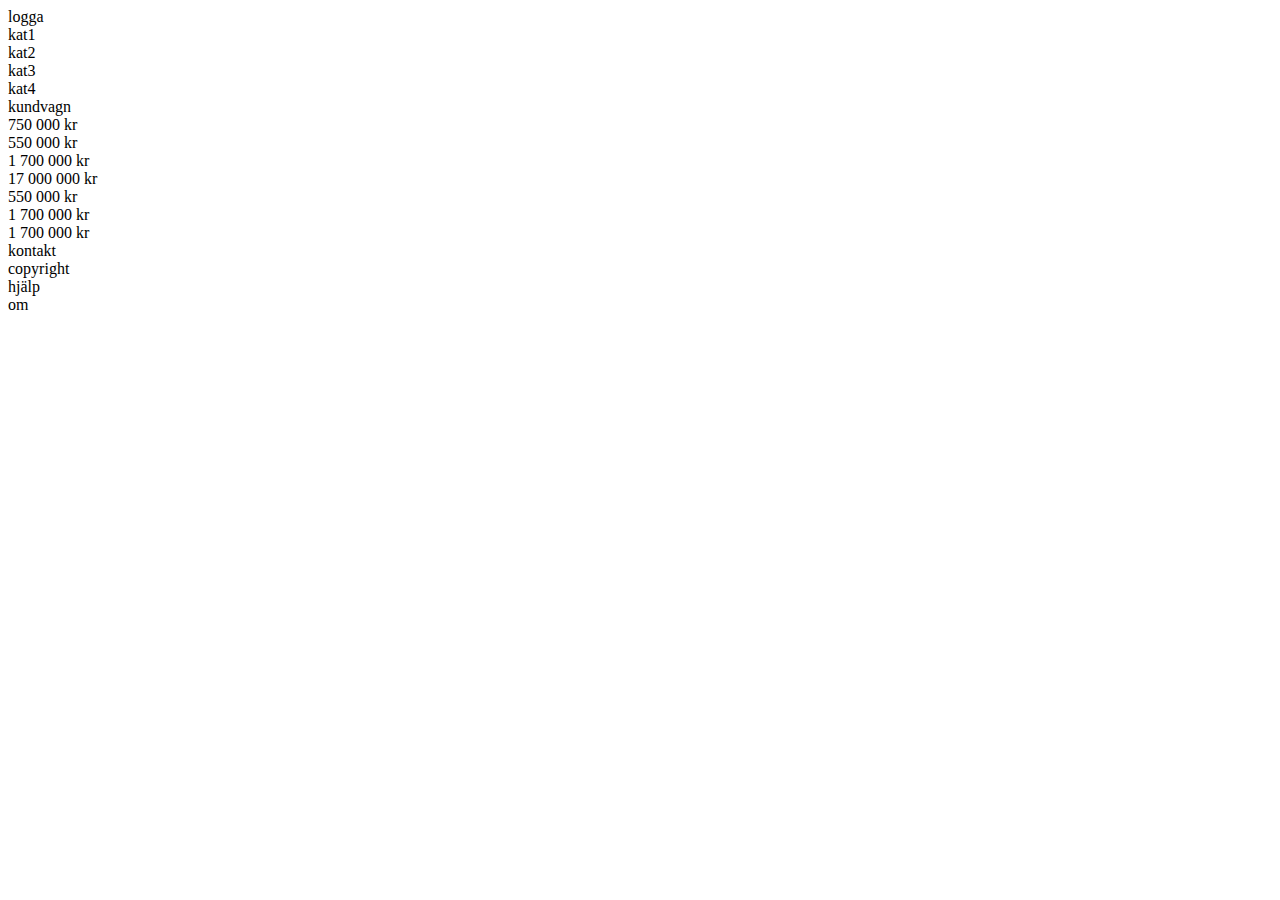
<file: index.html>
<!DOCTYPE html>
<html lang="en">
<head>
    <meta charset="UTF-8">
    <meta name="viewport" content="width=device-width, initial-scale=1.0">
    <title>Document</title>
    <link rel="stylesheet" href="style.css">
</head>
<body>

    <header>
        <div class="box" id="logga">logga</div>
        <div class="box" id="katcontainer">
            <div class="kategori" id="kat1">kat1</div>
            <div class="kategori" id="kat2">kat2</div>
            <div class="kategori" id="kat3">kat3</div>
            <div class="kategori" id="kat4">kat4</div>
        </div>
        <div class="box" id="kundvagn">kundvagn</div>
    </header>


    <div class="gallery-container">

           


            <div class="produkt-kort" id="kort1">
                
                <span class="price">750 000 kr</span>
            </div>

            <div class="produkt-kort" id="kort2">
                
                <span class="price">550 000 kr</span>
            </div>

            <div class="produkt-kort" id="kort3">
                
                <span class="price">1 700 000 kr</span>
            </div>

            <div class="produkt-kort" id="kort4">
                
                <span class="price">17 000 000 kr</span>
            </div>

            <div class="produkt-kort" id="kort5">
                
                <span class="price">550 000 kr</span>
            </div>

            <div class="produkt-kort" id="kort6">
                
                <span class="price">1 700 000 kr</span>
            </div>

            <div class="produkt-kort" id="kort7">
                
                <span class="price">1 700 000 kr</span>
            </div>

            
        </div>


        <footer>
            <div class="box">kontakt</div>
            <div class="box">copyright</div>
            <div class="box">hjälp</div>
            <div class="box">om</div>
        </footer>

    <script src="app.js"></script>
</body>
</html>
</file>
<file: style.css>
* {
    box-sizing: border-box;
}
</file>
